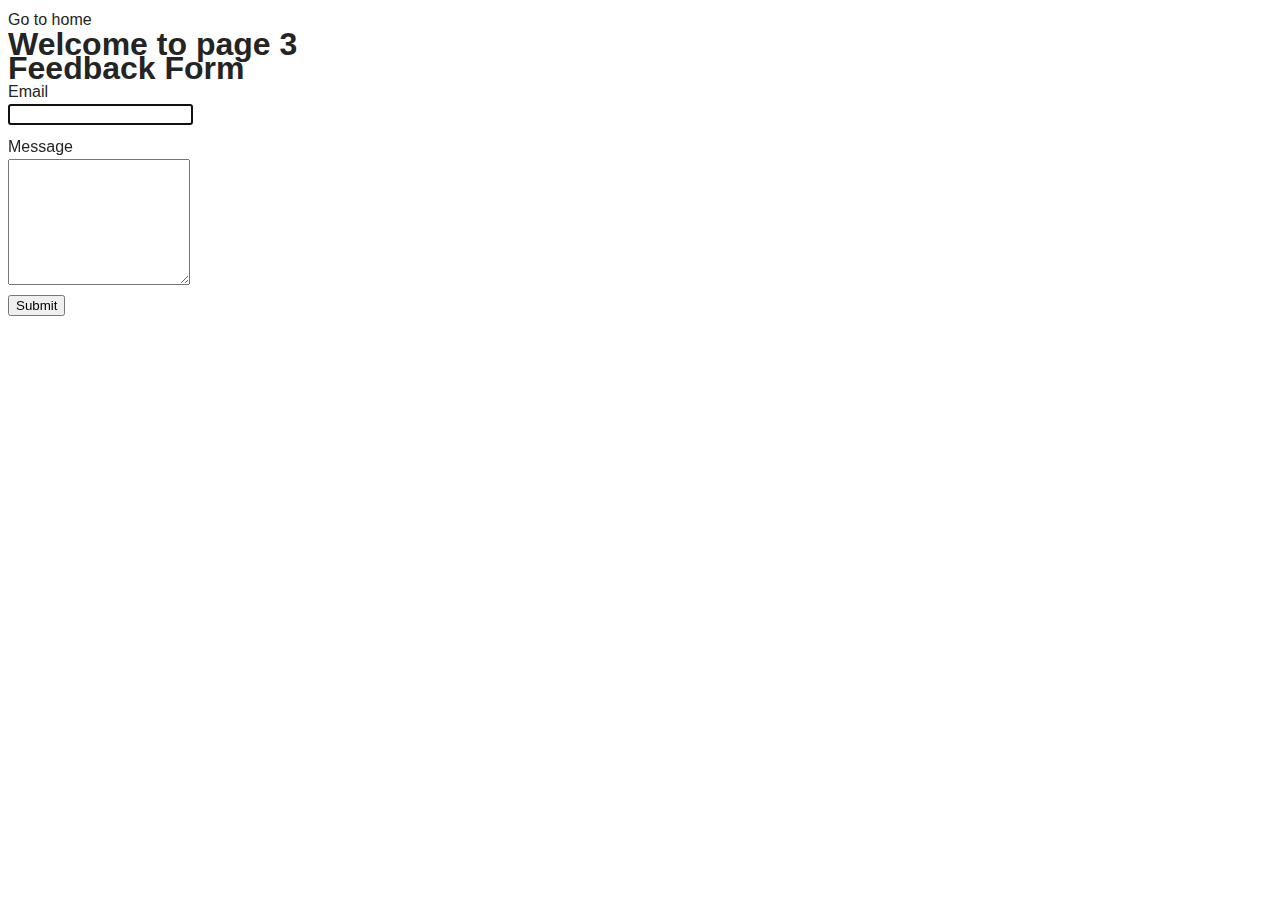
<file: src/2-form.html>
<!DOCTYPE html>
<html lang="en">
  <head>
    <meta charset="UTF-8" />
    <meta http-equiv="X-UA-Compatible" content="IE=edge" />
    <meta name="viewport" content="width=device-width, initial-scale=1.0" />
    <title>Form</title>
    <link rel="stylesheet" href="./css/styles.css" />
  </head>
  <body>
    <section>
      <a href="./index.html">Go to home</a>
      <h1>Welcome to page 3</h1>
    </section>
    <section>
      <h1>Feedback Form</h1>
      <form class="feedback-form" autocomplete="off">
        <label>
          Email
          <input type="email" name="email" autofocus />
        </label>
        <label>
          Message
          <textarea name="message" rows="8"></textarea>
        </label>
        <button type="submit">Submit</button>
      </form>
    </section>

    <script src="./js/2-form.js" type="module"></script>
  </body>
</html>
</file>
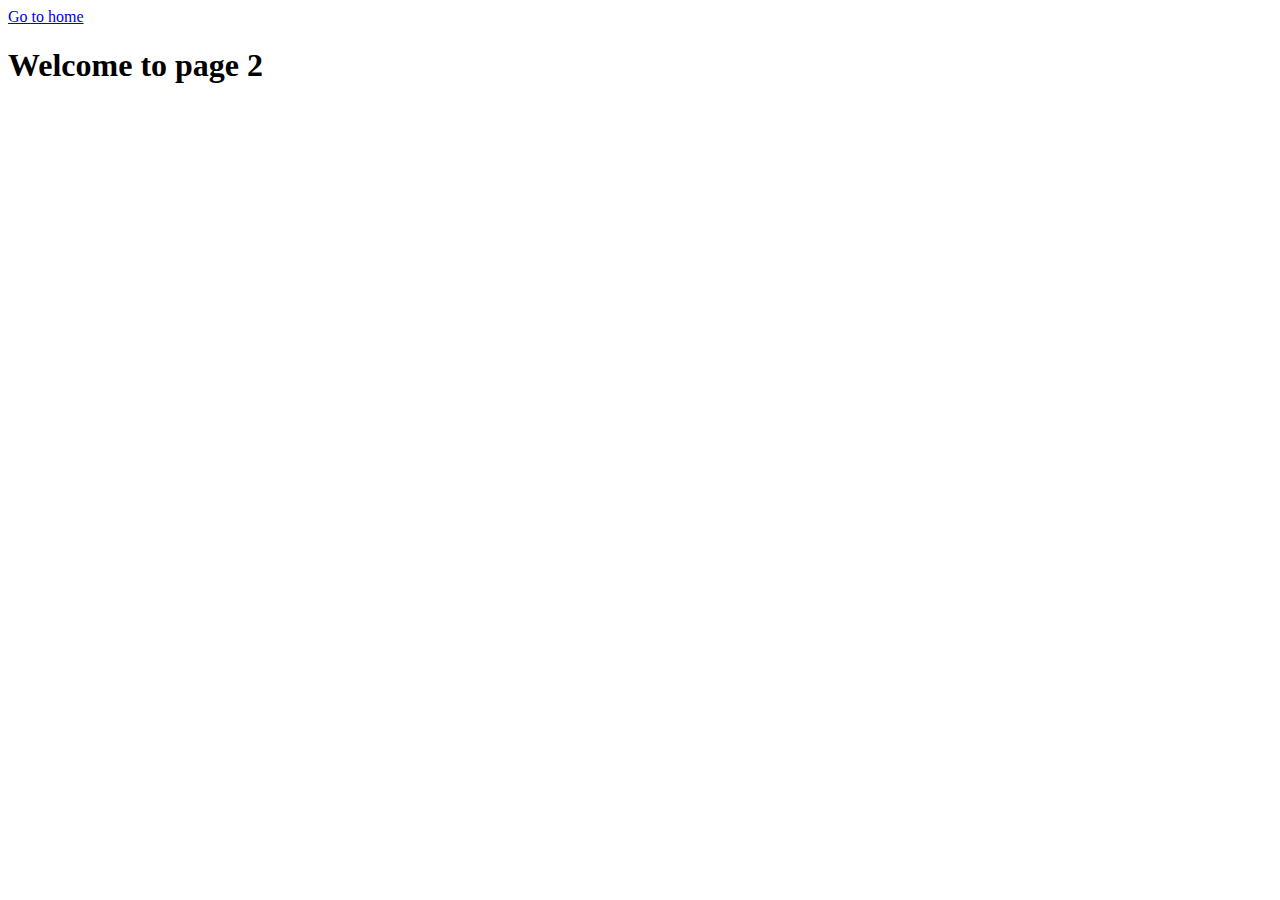
<file: src/page-2.html>
<!DOCTYPE html>
<html lang="en">
  <head>
    <meta charset="UTF-8" />
    <meta http-equiv="X-UA-Compatible" content="IE=edge" />
    <meta name="viewport" content="width=device-width, initial-scale=1.0" />
    <title>Page 2</title>
  </head>
  <body>
    <section>
      <a href="./index.html">Go to home</a>
      <h1>Welcome to page 2</h1>
    </section>
  </body>
</html>
</file>
<file: src/css/styles.css>
/**
  |============================
  | include css partials with
  | default @import url()
  |============================
*/
@import url('./reset.css');
@import url('./1-gallery.css');
@import url('./2-form.css');

:root {
  font-family: Inter, Avenir, Helvetica, Arial, sans-serif;
  font-size: 16px;
  line-height: 24px;
  font-weight: 400;

  color: #242424;
  background-color: rgba(255, 255, 255, 0.87);

  font-synthesis: none;
  text-rendering: optimizeLegibility;
  -webkit-font-smoothing: antialiased;
  -moz-osx-font-smoothing: grayscale;
  -webkit-text-size-adjust: 100%;
}
</file>
